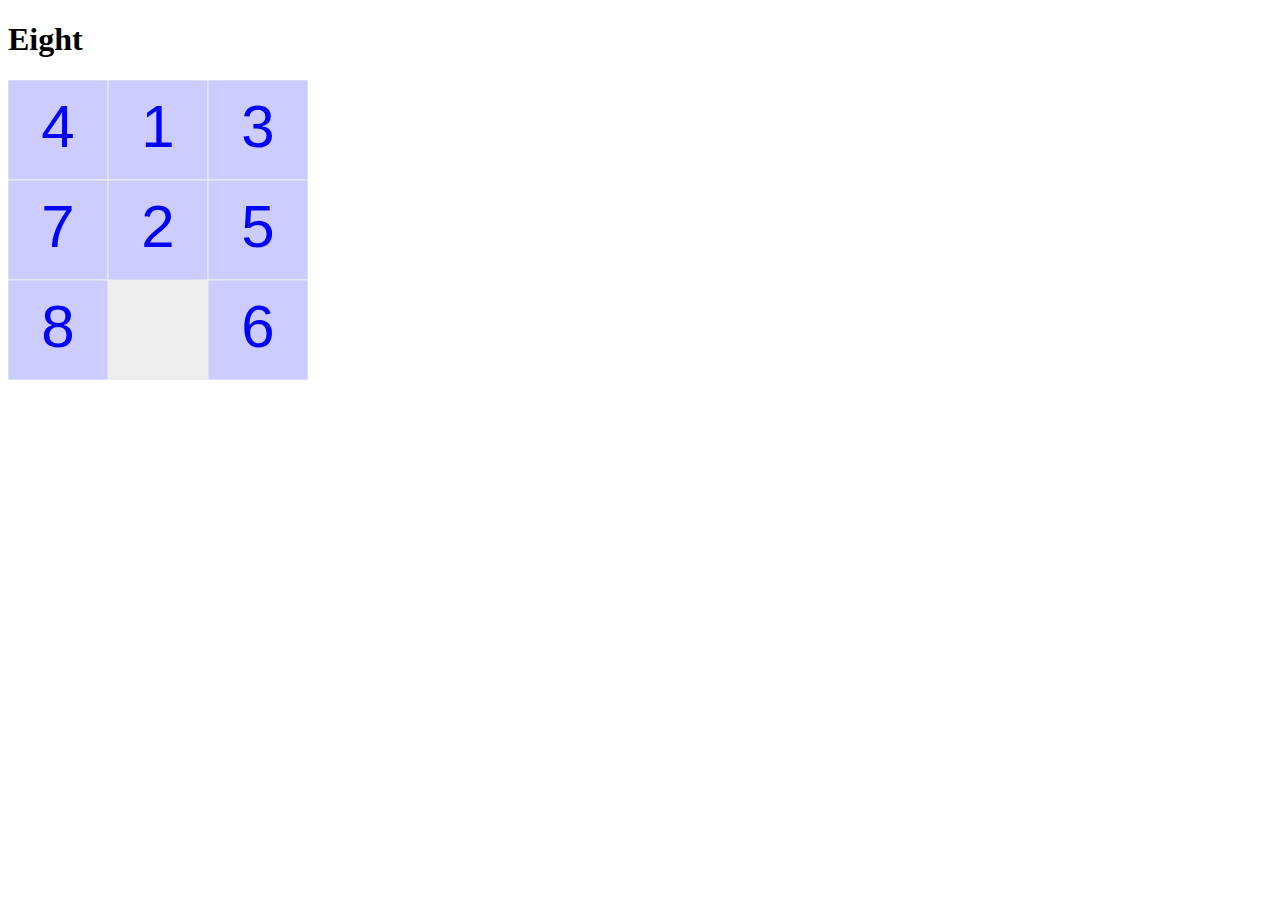
<file: eight.html>
<!doctype html>
<html>
<head>
<meta charset="utf-8">
<title>Eight</title>
</head>
<body>
<h1>Eight</h1>
<canvas id="canvas" width=300 height=300>
<script src="main.js" type="module"></script>
</canvas>
</body>
</html>
</file>
